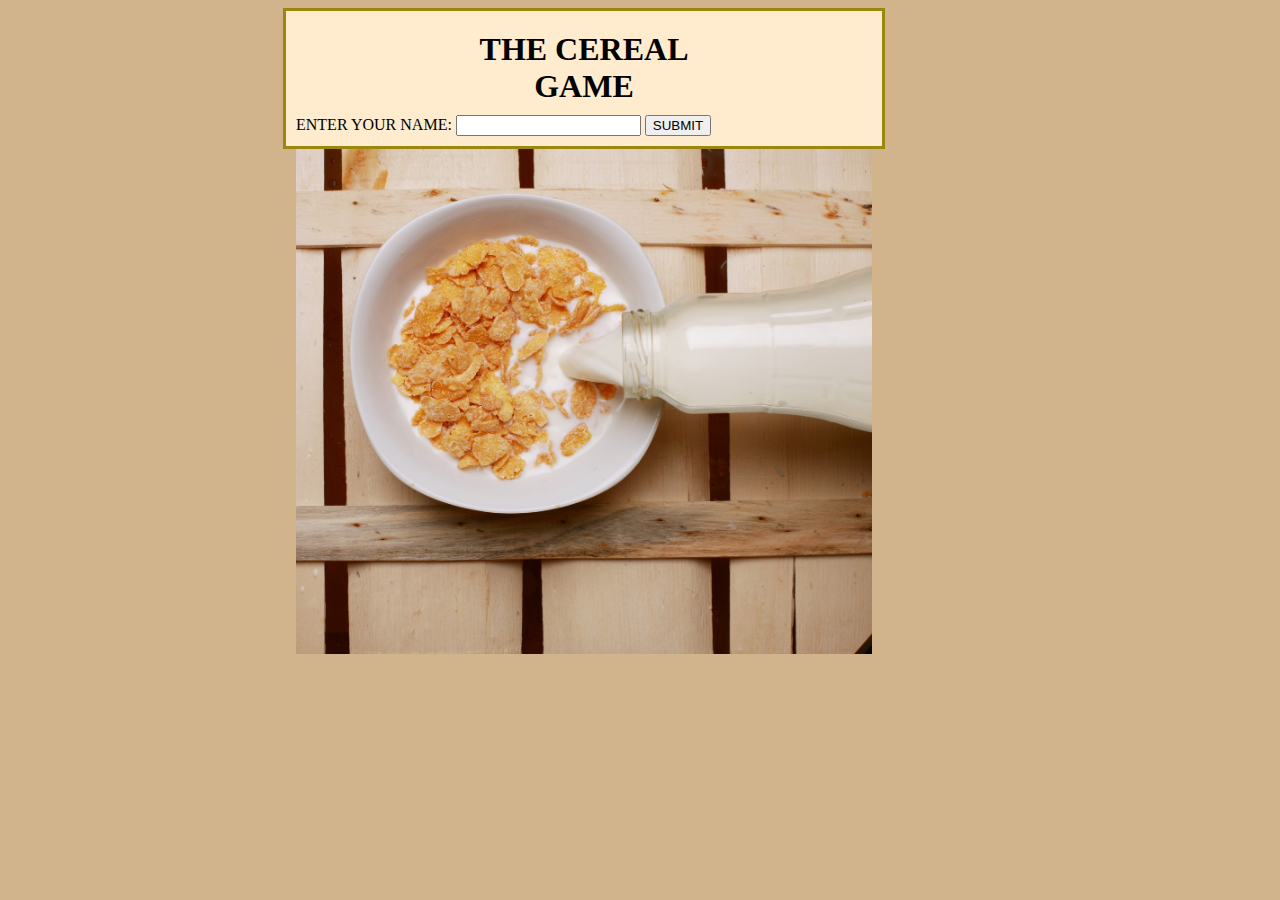
<file: index.html>
<!DOCTYPE html>
<html>

<head>
    <title>THE CEREAL GAME</title>
    <link rel="stylesheet" href="stylesheet.css">
    <script src="script.js"></script>
</head>

<body>
    <div id="header">
        <h1 id="title">THE CEREAL GAME</h1>
        <form>
            <label for="name">ENTER YOUR NAME:</label>
            <input type="text" id="name" name="name">
            <input type="button" value="SUBMIT" onclick="main()">
        </form>
    </div>
    <center><img src="cereal.jpg" alt="cereal" width="50%"></center>
    <div id="link" style="visibility: hidden;">
    <center><a href="game.html">CLICK HERE TO START THE TIMER</a></center>
    </div>
    <div id="game">

    </div>

</body>

</html>
</file>
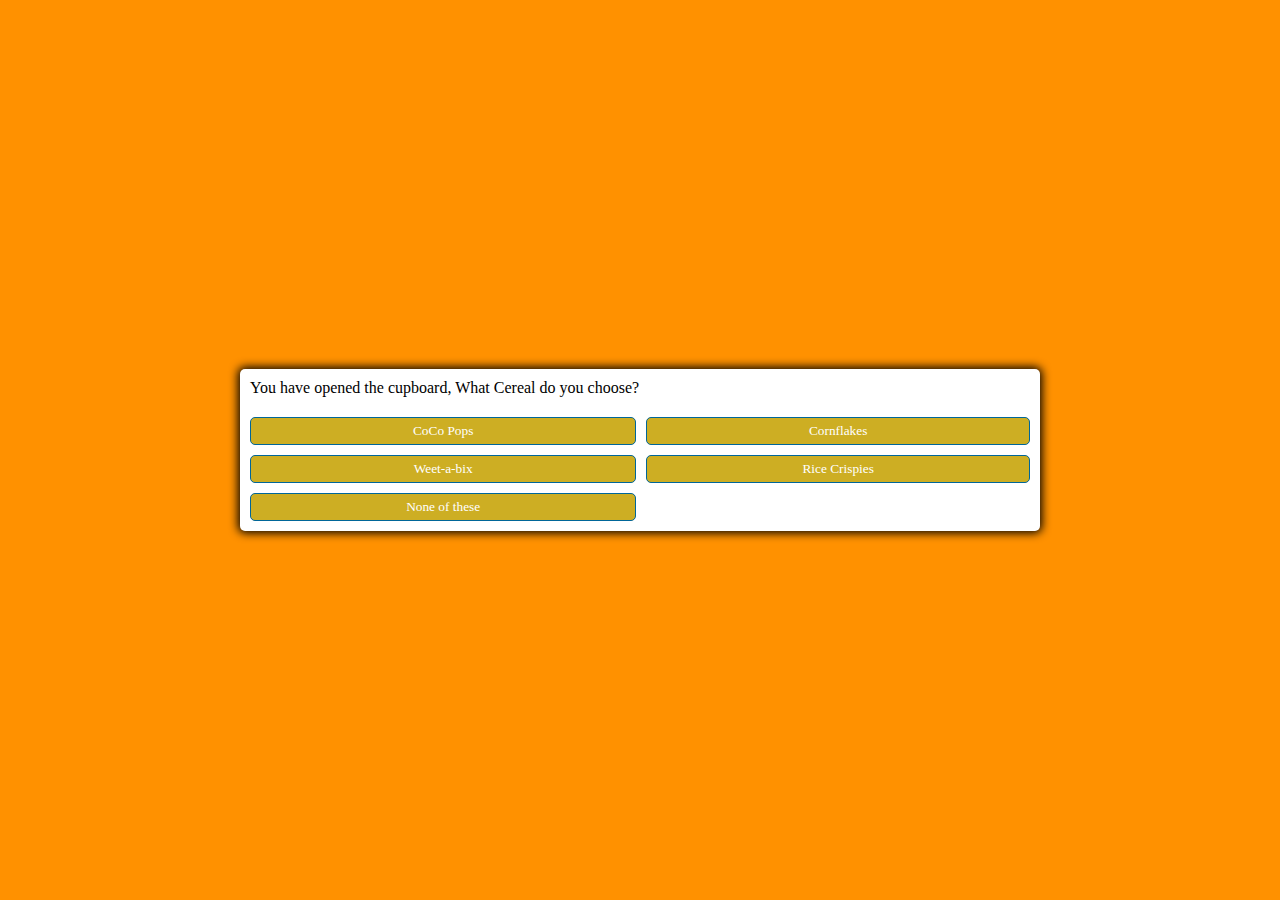
<file: cereal multiple choice/index.html>
<!DOCTYPE html>
<html lang="en">
<head>
  <meta charset="UTF-8">
  <meta name="viewport" content="width=device-width, initial-scale=1.0">
  <meta http-equiv="X-UA-Compatible" content="ie=edge">
  <link href="styles.css" rel="stylesheet">
  <script defer src="game.js"></script>
  <title>Text Adventure</title>
</head>
<body>
  <div class="container">
    <div id="text">Text</div>
    <div id="option-buttons" class="btn-grid">
      <button class="btn">Option 1</button>
      <button class="btn">Option 2</button>
      <button class="btn">Option 3</button>
      <button class="btn">Option 4</button>
    </div>
  </div>
</body>
</html>
</file>
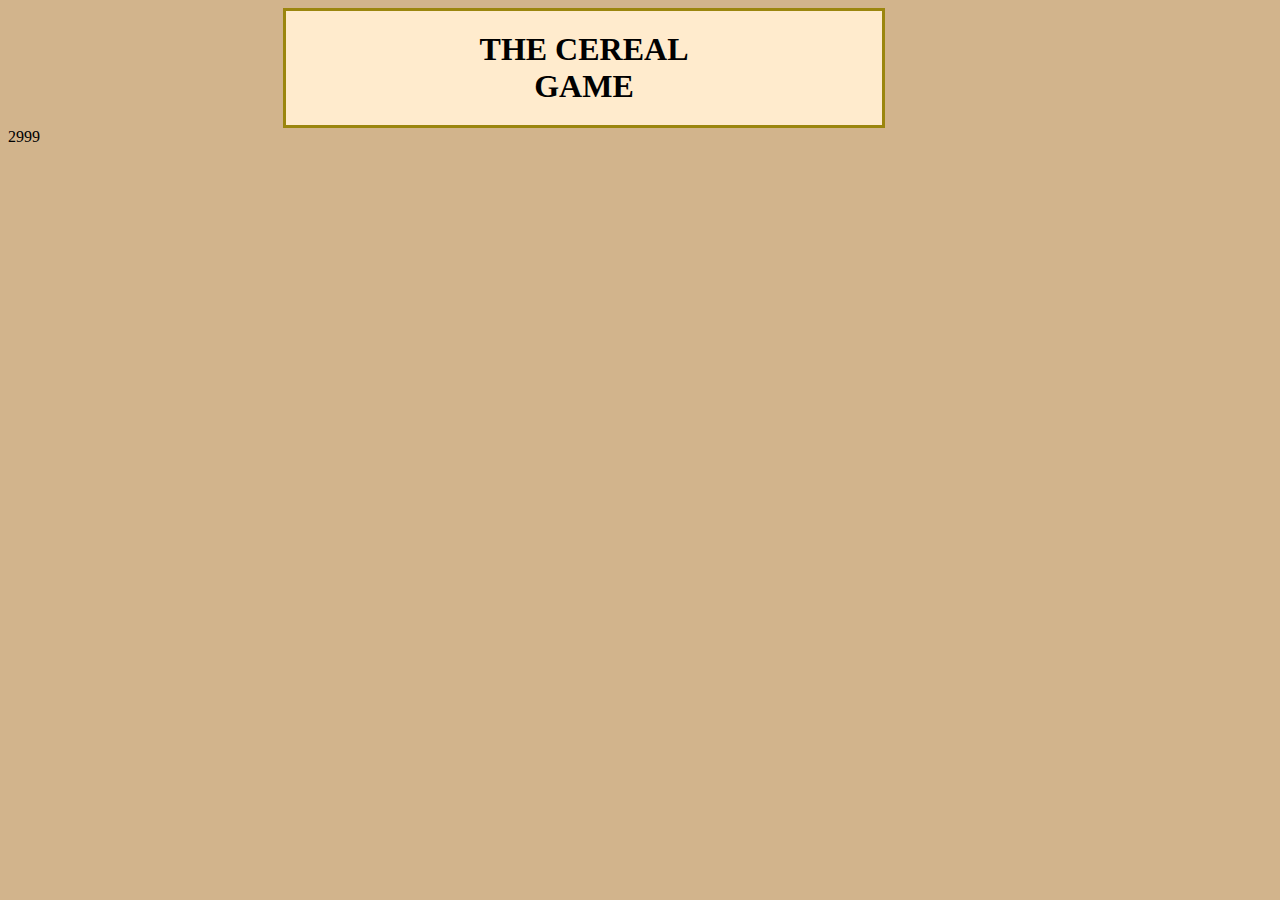
<file: page2.html>
<!DOCTYPE html>
<html>

<head>
    <title>THE CEREAL GAME</title>
    <link rel="stylesheet" href="stylesheet.css">
    <script src="script.js"></script>
</head>

<body onload="gameStart()">
    <div id="header">
        <h1 id="title">THE CEREAL GAME</h1>
    </div>
    <div id="game">
        <span id="timer"></span>
    </div>

</body>

</html>
</file>
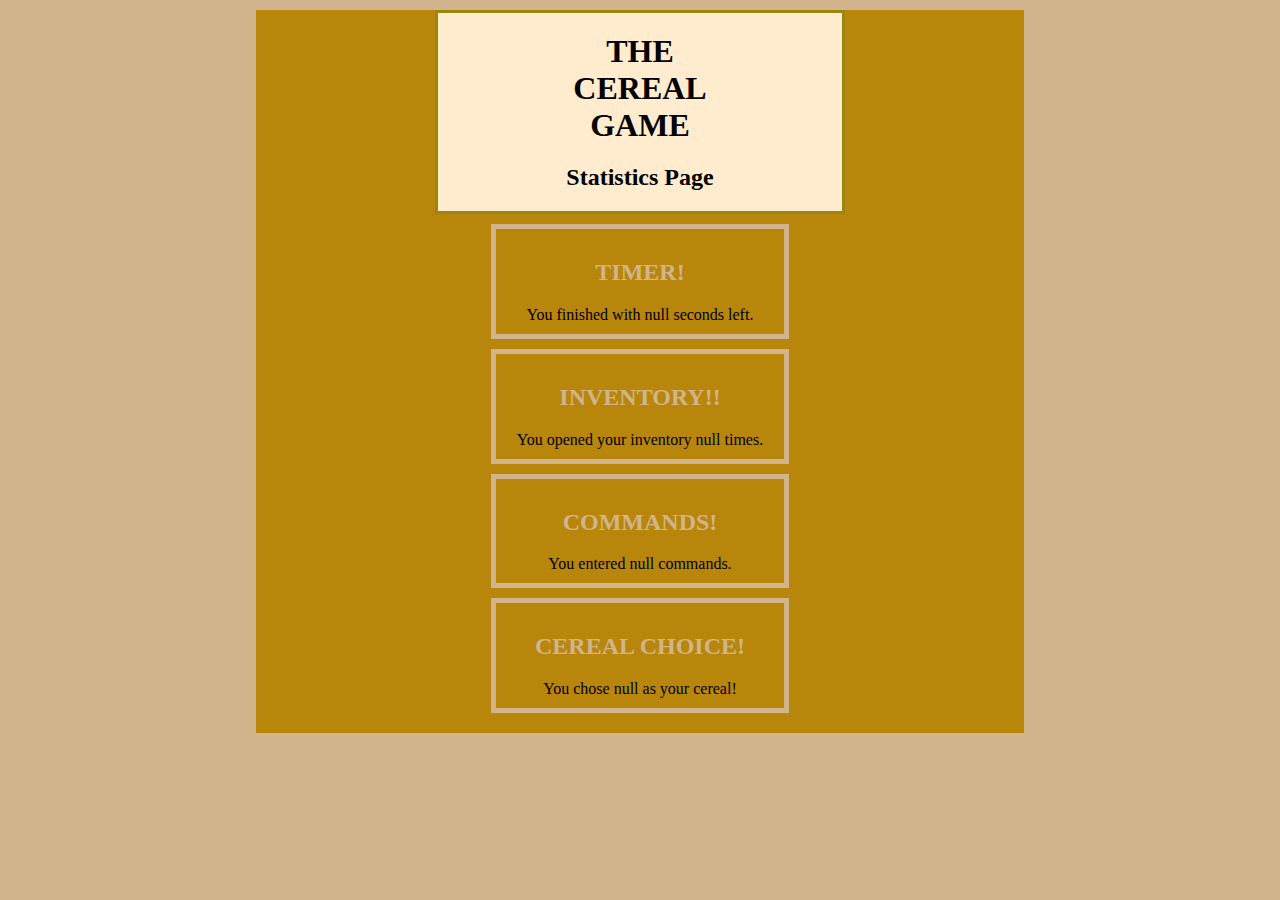
<file: stats.html>
<!DOCTYPE html>
<html>

<head>
  <title>THE CEREAL GAME</title>
  <link rel="stylesheet" href="stylesheet.css">
  <script src="script.js"></script>
</head>

<body onload="statsPage()" style="width:60%; margin:auto;">
  <div id="statsBackground">
    <div id="header">
      <center>
        <h1 id="title">THE CEREAL GAME</h1>
      </center>
      <center>
        <h2 id="subtitle">Statistics Page</h2>
      </center>
    </div>
    <div id="stats">
      <div id="timeDIV" class="statsBox">
        <h2 class="statsH2">TIMER!</h2>
        <span id="timeRem">DEFAULT TEXT</span>
      </div>
      <div id="inventoryDIV" class="statsBox">
        <h2 class="statsH2">INVENTORY!!</h2>
        <span id="inventoryOpened">DEFAULT TEXT</span>
      </div>
      <div id="inputDIV" class="statsBox">
        <h2 class="statsH2">COMMANDS!</h2>
        <span id="inputCount">DEFAULT TEXT</span>
      </div>
      <div id="choiceDIV" class="statsBox">
        <h2 class="statsH2">CEREAL CHOICE!</h2>
        <span id="choice">DEFAULT TEXT</span>
      </div>
    </div>
  </div>
</body>

</html>
</file>
<file: stylesheet.css>
body {
    background-color: tan;
    width: 90%;
}

/* #title{
    float:left;
    text-align: center;
} */

#header {
    background-color: blanchedalmond;
    padding: 20 px;
    width: 1500px;
    margin: auto;
    width: 50%;
    border: 3px solid rgb(155, 134, 14);
    padding: 10px;
}

#link {
    display: block;
    background-color: red;
    padding: 20 px;
    width: 1500px;
    margin: auto;
    width: 50%;
    border: 3px solid rgb(155, 134, 14);
    padding: 10px;
    text-align: center;
}

#title {
    padding: 20 px;
    width: 1500px;
    margin: auto;
    width: 50%;
    padding: 10px;
    text-align: center;
}

#subtitle {
    padding: 20 px;
    width: 1500px;
    margin: auto;
    width: 50%;
    padding: 10px;
    text-align: center;
}

#stats {
    padding: 20 px;
    width: 1500px;
    margin: auto;
    width: 50%;
    padding: 10px;
    text-align: center;
}

#cereal {
    display: block;
    margin-left: auto;
    margin-right: auto;
    width: 50%;
}

.container {
    display: block;
    width: 800px;
    max-width: 80%;
    background-color: white;
    padding: 10px;
    border-radius: 5px;
    box-shadow: 0 0 10px 2px;
    float: right;
}

.btn-grid {
    display: grid;
    grid-template-columns: repeat(2, auto);
    gap: 10px;
    margin-top: 20px;
}

.btn {
    background-color: hsl(49, 71%, 47%);
    border: 1px solid hsl(200, 100%, 30%);
    border-radius: 5px;
    padding: 5px 10px;
    color: white;
    outline: none;
}

.btn:hover {
    border-color: black;
}

.statsBox {
    display:block;
    border: 5px solid tan;
    width: 70%;
    margin: auto;
    margin-bottom:10px;
    padding: 10px;
    height:50%;
    clear:both;
}


#statsBackground{
    background-color: darkgoldenrod;
    height: 90%;
    margin-top: 10px;
}

.statsH2{
    color:tan;
}
</file>
<file: cereal multiple choice/styles.css>
*, *::before, *::after {
  box-sizing: border-box;
  font-family: Gotham Rounded;
}

body {
  padding: 0;
  margin: 0;
  display: flex;
  justify-content: center;
  align-items: center;
  width: 100vw;
  height: 100vh;
  background-color: rgb(255, 145, 0);
}

.container {
  width: 800px;
  max-width: 80%;
  background-color: white;
  padding: 10px;
  border-radius: 5px;
  box-shadow: 0 0 10px 2px;
}

.btn-grid {
  display: grid;
  grid-template-columns: repeat(2, auto);
  gap: 10px;
  margin-top: 20px;
}

.btn {
  background-color: hsl(49, 71%, 47%);
  border: 1px solid hsl(200, 100%, 30%);
  border-radius: 5px;
  padding: 5px 10px;
  color: white;
  outline: none;
}

.btn:hover {
  border-color: black;
}
</file>
